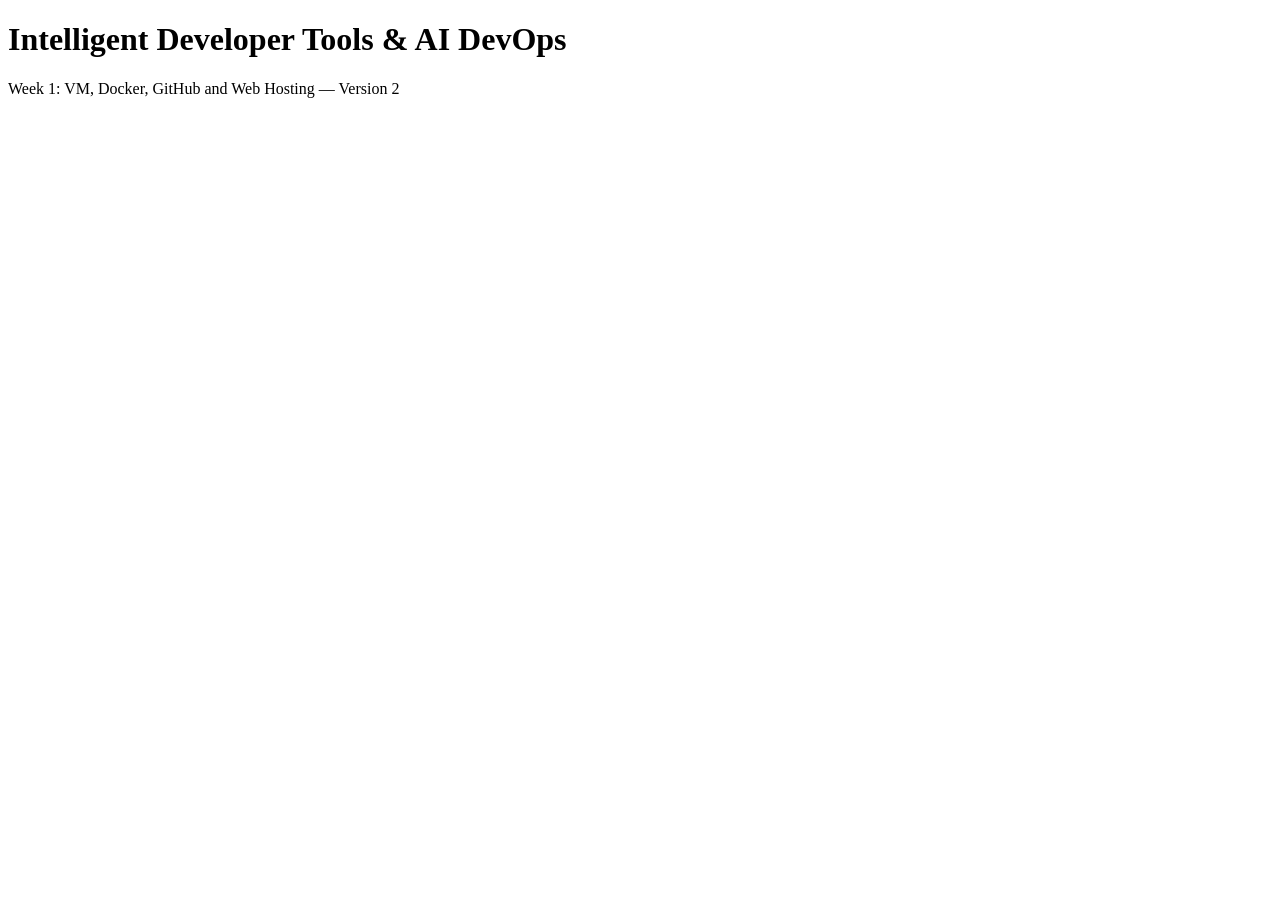
<file: week-1/website/index.html>
<!DOCTYPE html>
<html lang="en">
<head>
    <meta charset="UTF-8">
    <meta name="viewport" content="width=device-width, initial-scale=1.0">
    <title>AI DevOps Lab</title>
</head>
<body>
    <h1>Intelligent Developer Tools & AI DevOps</h1>
    <p>Week 1: VM, Docker, GitHub and Web Hosting — Version 2</p>
</body>
</html>
</file>
